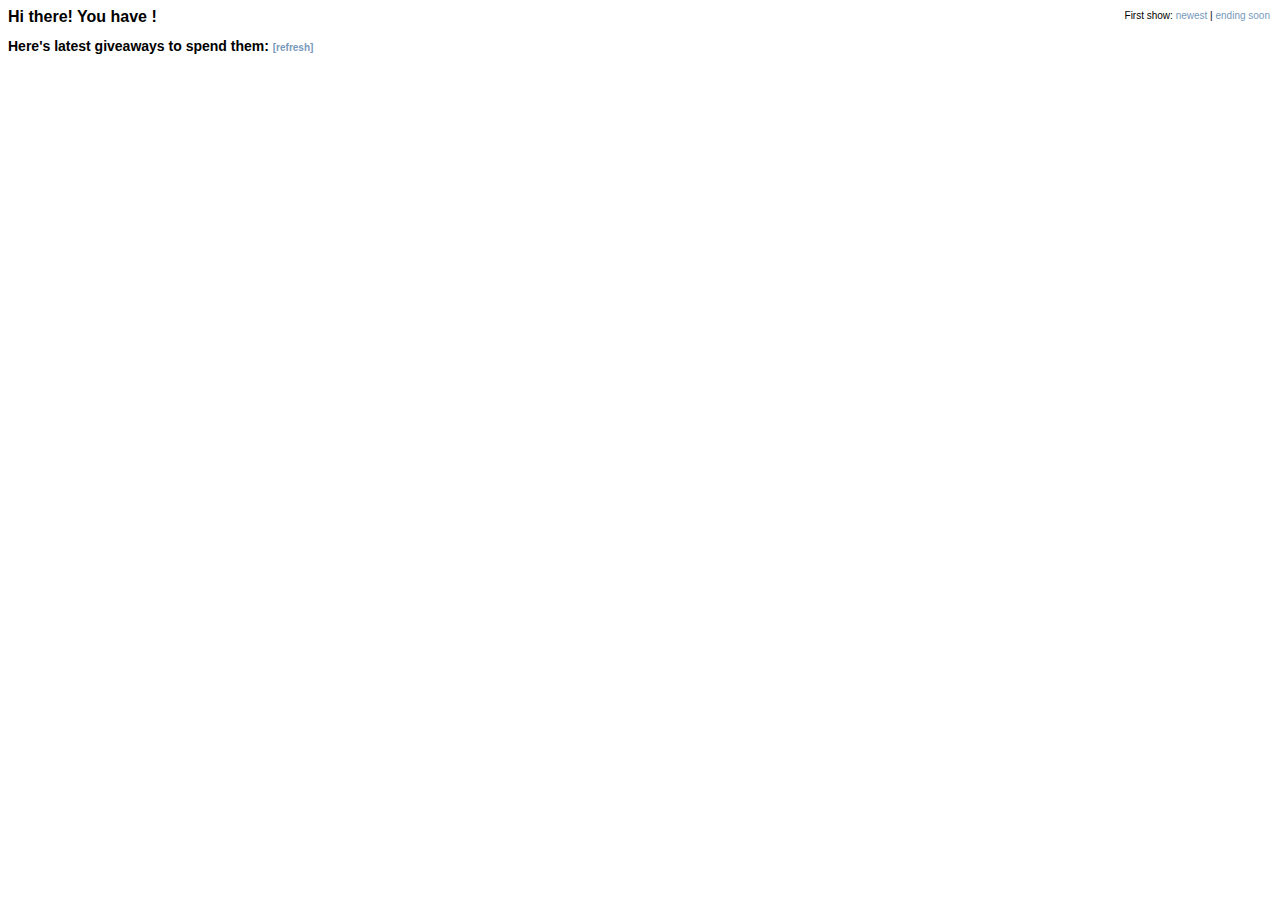
<file: popup.html>
<html>
	<link rel="stylesheet" type="text/css" media="screen" href="css/popup.css" />
	
	<script type="text/javascript" src="js/jquery-1.6.2.min.js"></script> 
	<script type="text/javascript" src="js/jquery.tmpl.min.js"></script> 
	<script type="text/javascript" src="js/jquery.json-2.2.min.js"></script> 
	<script>
		var _data;
		var _user;
		var _sortOn = "newest";
		var backgroundPage = chrome.extension.getBackgroundPage();
	
		$(document).ready(function(){		
			_data = $.parseJSON(localStorage["data"]);
			_user = $.parseJSON(localStorage["user"]);
			
			// resort
			if( typeof localStorage['sort'] == 'undefined' ){
				localStorage['sort'] = _sortOn;
			}else{
				_sortOn = localStorage['sort'] ;
			}
			if( _sortOn == "ending" ){
				resortByEnd();
			}else{
				resortByNew();
			}
			
			// trim to 20 last
			if( _data.length > 20 ){
				_data = _data.slice(0,20);
			}
			
			// reset counter
			backgroundPage.resetCounter();
			
			// render data
			$( "#gaTemplate" ).tmpl( _data ).appendTo( "#list" );
			$("#creds").text(_user.points);
			
			// set external click handler
			$("a.external").live('click', function(){
				chrome.tabs.create({'url': $(this).attr('href')});
				window.close();
			});
			
			// resort handlers
			$("#newest").click(function(){
				resortByNew();
				
				$( "#list" ).empty();
				$( "#gaTemplate" ).tmpl( _data ).appendTo( "#list" );
			});
			$("#ending").click(function(){
				resortByEnd();
				
				$( "#list" ).empty();
				$( "#gaTemplate" ).tmpl( _data ).appendTo( "#list" );
			});
			
			// refresh
			$("#refresh").click(function(){
				backgroundPage.checkDeals();
				window.close();
			});
			
		});
		
		function resortByNew(){
			localStorage['sort'] = "newest";
		
			$("#newest").addClass("selected");
			$("#ending").removeClass("selected");
		
			_data = _data.sort(function(a,b){
				return a.time_created > b.time_created ? -1 : 1	;
			});
		}
		
		function resortByEnd(){
			localStorage['sort'] = "ending";
		
			$("#ending").addClass("selected");
			$("#newest").removeClass("selected");
		
			_data = _data.sort(function(a,b){
				return a.time_left > b.time_left ? 1 : -1;
			});
		}
	</script>

	<body>
		<script id="gaTemplate" type="text/x-jquery-tmpl">
			<div class="rounded padded sender">
				<h1 style="margin-bottom: 0px; margin-top: 2px;"><a class="external" href="http://www.steamgifts.com${link}">${title}</a> <sup style="font-size:12px;">(${cost})</sup></h1>
				<span style="font-size: 16px;">Ends: <span>${end_date}</span></span>
				<div>Created by <a class="external" href="http://www.steamgifts.com${created_by_url}" class="author">${created_by_name}</a>, at ${created_date}</div>
				<div style="font-size: 11px;">Giveaway has ${entries} and ${comments}.</div>
			</div>
		</script>
		
		<div style="position: absolute; right: 10px; top: 10px; font-size: 10px;">First show: <a href="#" id="newest" class="selected">newest</a> | <a href="#" id="ending">ending soon</a></div>
		<h1 style="font-size: 16px;">Hi there! You have <b id="creds" class="author"></b>!</h1>
		<h2 style="font-size:14px;">Here's latest giveaways to spend them: <a href="#" id="refresh" style="font-size: 10px;">[refresh]</a></h2>
		<div id="list">
			
		</div>
	</body>
</html>
</file>
<file: css/popup.css>
/* CSS for Gmail Checker popup.html */

html
{
   /*position: relative;*/
   width: 500px;
   max-height: 500px;
   overflow-x: hidden;
}

body
{
   /*overflow: hidden; /*padding-top: 10px;*/
   font-family: arial, sans-serif;
   font-size: 0.8em;
}

.rounded
{
   width:90%;
   border-radius: 6px 0 0 6px;
   border: 1px solid #bbb; 
   background-color: White;
   margin-bottom: 5px;
   margin-right: 20px;
}

.padded
{
   padding: 2px 4px 2px 4px;
}

.margin
{
   margin-bottom: 5px !important;
}


div.title
{
   font-size: 110%;
   font-weight: bold;
   float: left;
   margin-left: 5px;
}

a
{
   text-decoration: none;
   /*color: #627e9a;*/
   color: #79B;
}

a:hover
{
   text-decoration: underline;
}

.sender
{
   background-image: -webkit-gradient(linear, left top, left bottom, color-stop(0.1, rgb(245,245,245)), color-stop(0.8, rgb(255,255,255)));
}

.author
{
   font-weight: bold;
   color: #00681C;
}
</file>
